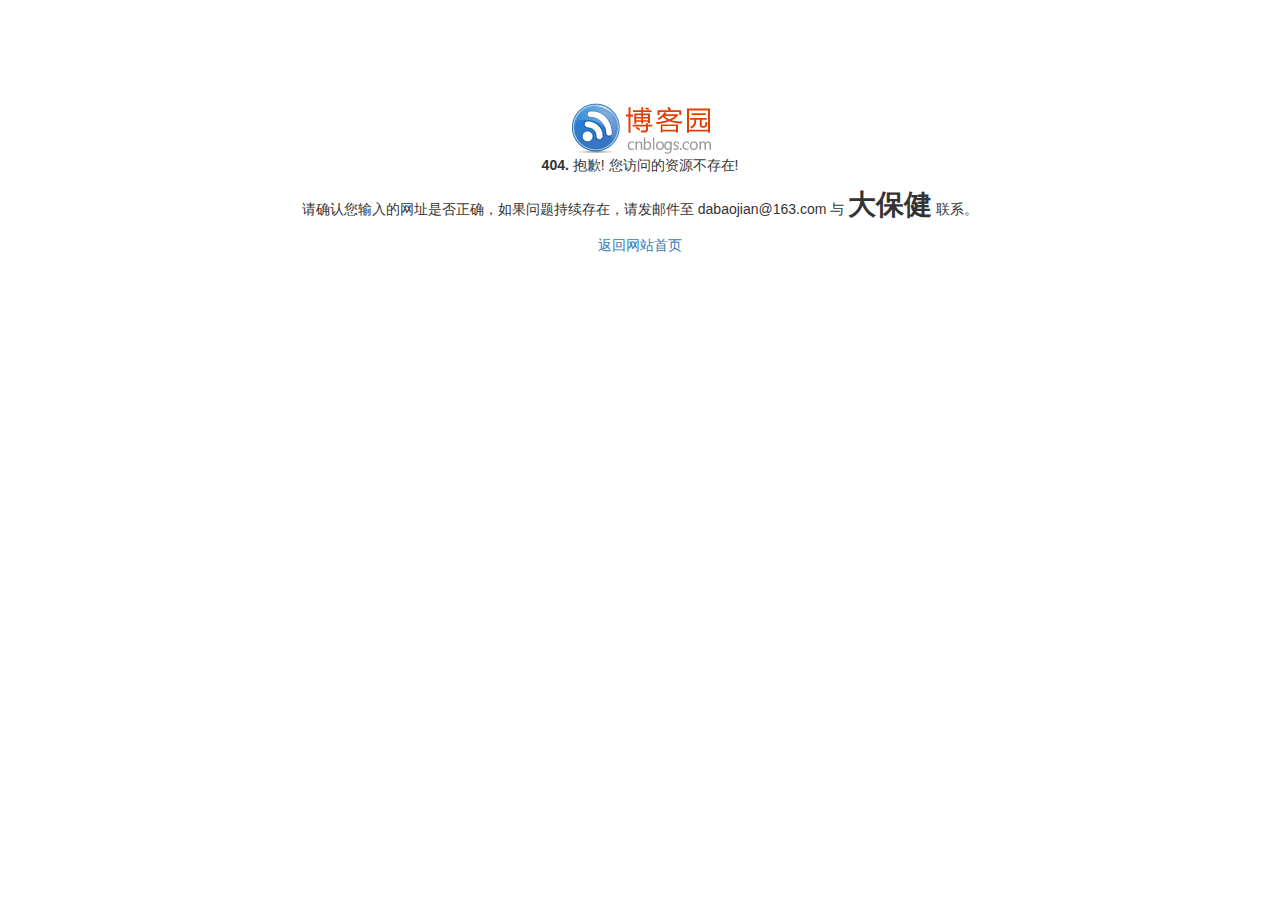
<file: templates/not_find.html>
<!DOCTYPE html>
<html lang="en">
<head>
    <meta charset="UTF-8">
    <title>Title</title>
    <link rel="stylesheet" href="/static/bootstrap/css/bootstrap.css">

</head>
<body>
<div class="container" style="margin-top: 100px">
    <div class="text-center">
        <a href="http://www.cnblogs.com/"><img src="/static/img/logo_small.gif" alt="cnblogs"></a>
        <p><b>404.</b> 抱歉! 您访问的资源不存在!</p>
        <p class="d">请确认您输入的网址是否正确，如果问题持续存在，请发邮件至 dabaojian@163.com 与 <strong style="font-size: 28px">大保健</strong> 联系。
        </p>
        <p><a href="/">返回网站首页</a></p>

    </div>
</div>

</body>
</html>
</file>
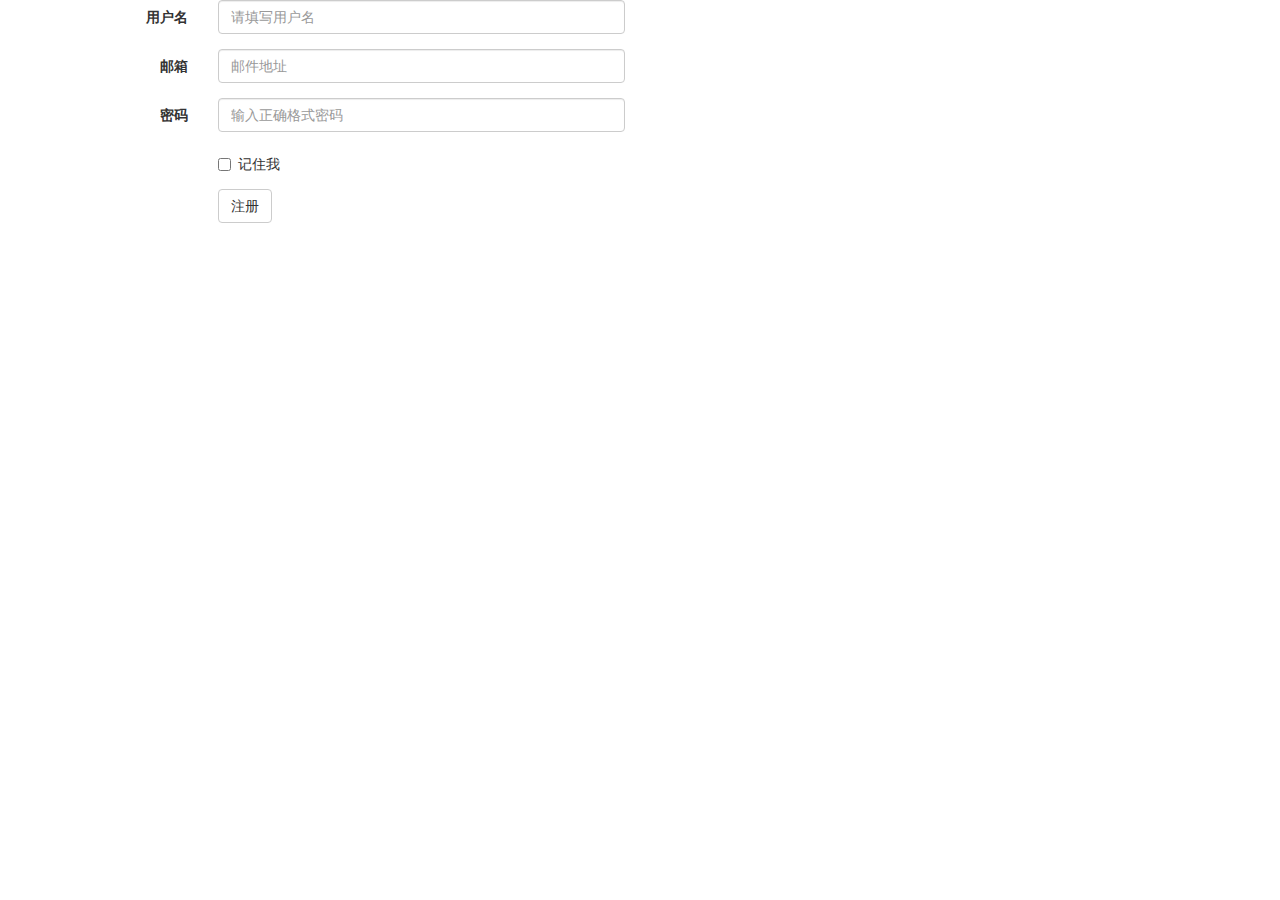
<file: templates/register.html>
<!DOCTYPE html>
<html lang="en">
<head>
    <meta charset="UTF-8">
    <title>Title</title>
    <link rel="stylesheet" href="/static/bootstrap/css/bootstrap.css">

</head>
<body>

<form class="form-horizontal" method="post">
    <div class="form-group">
        <label for="inputEmail3" class="col-sm-2 control-label">用户名</label>
        <div class="col-sm-4">
            <input type="text" class="form-control"  placeholder="请填写用户名">
        </div>
    </div>
    <div class="form-group">
        <label for="inputEmail3" class="col-sm-2 control-label">邮箱</label>
        <div class="col-sm-4">
            <input type="email" class="form-control" id="inputEmail3" placeholder="邮件地址">
        </div>
    </div>
    <div class="form-group">
        <label for="inputPassword3" class="col-sm-2 control-label">密码</label>
        <div class="col-sm-4">
            <input type="password" class="form-control" id="inputPassword3" placeholder="输入正确格式密码">
        </div>
    </div>
    <div class="form-group">
        <div class="col-sm-offset-2 col-sm-10">
            <div class="checkbox">
                <label>
                    <input type="checkbox"> 记住我
                </label>
            </div>
        </div>
    </div>
    <div class="form-group">
        <div class="col-sm-offset-2 col-sm-10">
            <button type="submit" class="btn btn-default">注册</button>
        </div>
    </div>
</form>
</body>
</html>
</file>
